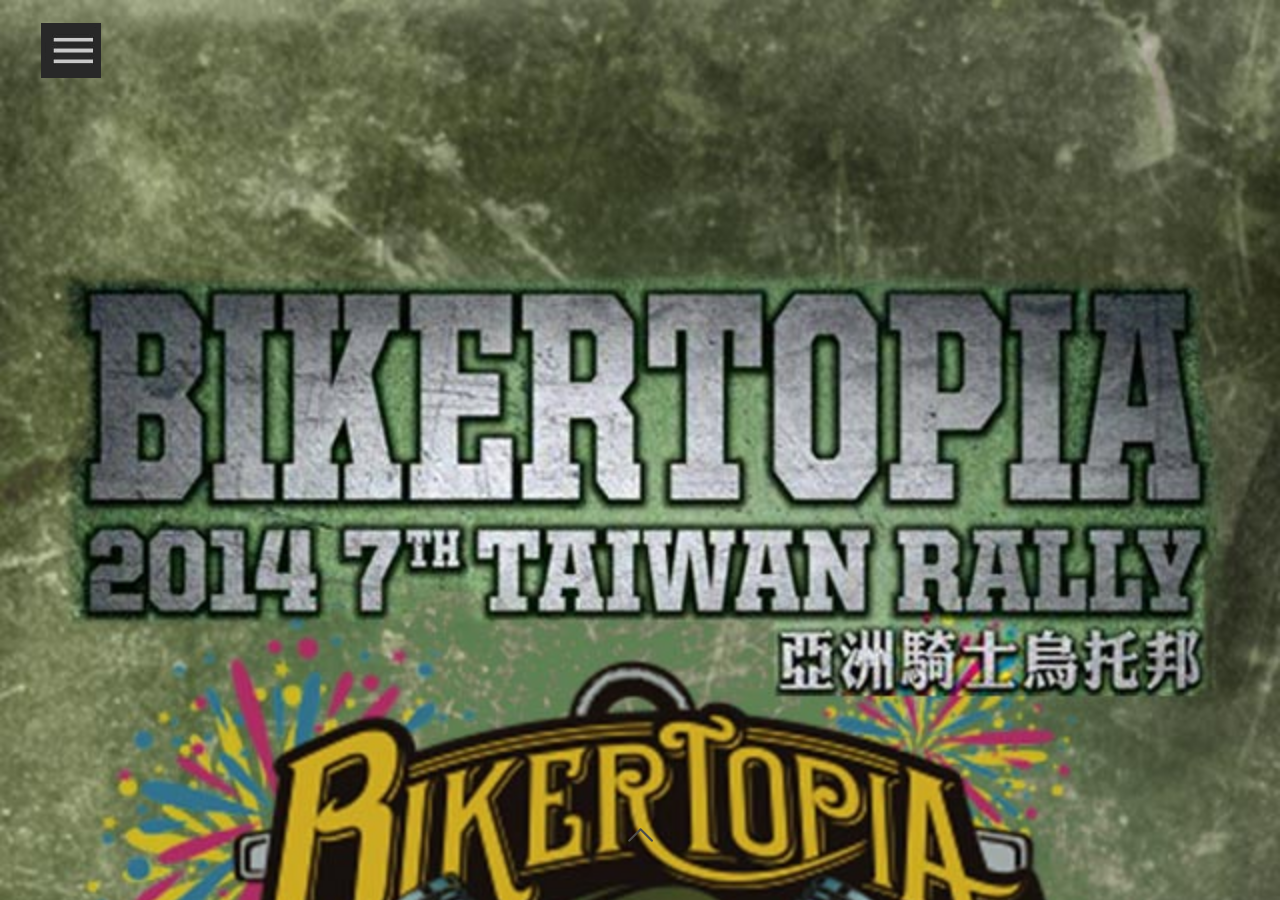
<file: harley/index.html>
<!DOCTYPE html>
<html lang="zh-tw" class="no-js">

<head>
    <meta charset="utf-8">
    <title>iApp</title>
    <!-- about SEO -->
    <meta name="description" content="Digital+ 數碼數位 行動自媒體 iApp-Media from Taipei App-Version" />
    <meta name="keywords" content="iApp,App,Digital+,數碼數位,iApp,iApp-Media,iMag,Web App,O2O,SoLoMo,SMO" />
    <!-- for apple (PS:iphone5 去除width=device-width)
         1.viewport符合device真正寬度,scale畫面倍率,scalable是否可縮放
         2-3.將Web Page儲存為home screen icon時的圖示
         4.設定載入頁面時 loading 圖片
         5.隱藏底部 iPhone button bar，看起來更像 iPhone App
         6.更改 status bar 樣式    
     -->
    <meta name="viewport" content="initial-scale=1, maximum-scale=1, user-scalable=no">
    <link rel="apple-touch-icon-precomposed" href="img/icon.png" />
    <link rel="apple-touch-icon" href="img/114.png" />
    <link rel="apple-touch-startup-image" href="startup-iphone-portrait.png" media="(device-width:320px)">
    <link rel="apple-touch-startup-image" href="startup-iphone-retina-portrait.png" media="(device-width:320px) and (-webkit-min-device-pixel-ratio: 2)">
    <link rel="apple-touch-startup-image" href="startup-iphone-5-portrait.png" media="(device-width:320px) and (device-height:568px) and (-webkit-min-device-pixel-ratio: 2)">
    <meta name="apple-mobile-web-app-capable" content="yes" />
    <meta name="apple-mobile-web-app-status-bar-style" content="black" />
    <!-- End for apple -->
    <!-- Add to Home Screen -->
    <!--
    <link rel="stylesheet" href="css/add2home.css">
    <script type="application/javascript" src="js/add2home.js" charset="utf-8"></script>    
    <!-- End Add to Home Screen -->
    <link rel="stylesheet" type="text/css" href="css/reset.css" />
    <link rel="stylesheet" type="text/css" href="css/index.css" />
    <link rel="stylesheet" type="text/css" href="css/slide.css?v3" />
    <link rel="stylesheet" type="text/css" href="css/action.css" />
    <!--    <link rel="stylesheet" type="text/css" href="css/animate.css"/>
 -->
</head>

<body>
    <div id="loading">iApp 載入中</div>
    <div class="allMove" id="allMove">
        <a href="#" class="sandwich">
        </a>
        <ul class="menu" id="menu">
            <li><img src="img/qr-code-harley.jpg" alt=""></li>
            <li class="liColor"><a href="http://iapp-media.com/portal/">哈雷iApp</a></li>
            <li class="liColor"><a href="http://www.iapp-media.com/harley/Apps/01/210">哈雷微創作</a></li>
            <li>活動日程</li>
            <li>徽章</li>
            <li>每日影片</li>
            <li><a href="menubar/index.html" class="liColor">報名</a></li>
        </ul>
    </div>
    <div>
        <!--<div class="share-button share-button-bottom"></div>-->
        <div class="page page-1-1 page-current">
            <a id="logo" href="#"><img class="logo animated bounceInDownrubberBand" src="img/harley-index.jpg" /></a>
            <img class="up moveIconUp" src="img/icon_up.png" />
        </div>
    </div>
    <div class="page page-2-1 hide">
        <!-- <div class="bg animated fadeIn1" style="background-image: url(img/p1.jpg);"></div> -->
        <img class="bg animated fadeIn1" src="img/p04-3.jpg" />
        <img class="up moveIconUp" src="img/icon_up.png" />
    </div>
    <div class="page page-3-1 hide">
        <img class="up moveIconUp" src="img/icon_up.png" />
        <img class="bg animated zoomInDown" src="img/p01.jpg" />
        <!-- <div class="bg animated zoomInDown" style="background-image: url(img/p2.jpg);"></div> -->
        <div class="bar1 animated fadeIn1">
            <p class="text1 animated fadeInLeft1">開始寫下</p>
            <p class="text1-1 animated fadeInLeft1">與你的每一頁篇章</p>
        </div>
    </div>
    <div class="page page-4-1 hide">
        <img class="up moveIconUp" src="img/icon_up.png" />
        <div class="border bg1">
            <img class="bg animated slideInLeft1" src="img/p03-1.jpg" />
        </div>
        <div class="border bg2">
            <img class="bg animated slideInRight1" src="img/p03-2.jpg" />
        </div>
        <div class="border bg3">
            <img class="bg animated slideInLeft2" src="img/p03-3.jpg" />
        </div>
    </div>
    <div class="page page-5-1 hide">
        <img class="up moveIconUp" src="img/icon_up.png" />
        <div class="border bg4">
            <img class="bg animated slideInDown1" src="img/p03-2.jpg" />
        </div>
        <div class="border bg5">
            <img class="bg animated slideInLeft1" src="img/p04-1.jpg" />
        </div>
        <div class="border bg6">
            <img class="bg animated slideInRight1" src="img/p04-2.jpg" />
        </div>
    </div>
    <div class="page page-6-1 hide">
        <img class="up moveIconUp" src="img/icon_up.png" />
        <img class="bg" src="img/p05-1.jpg" />
        <!-- <div class="bg" style="background-image: url(img/p5.jpg);"></div> -->
        <div class="bar2 animated fadeIn1">
            <p class="text2 animated fadeInUp1">時間靜止&nbsp;而思緒正在飛</p>
        </div>
    </div>
    <div class="page page-7-1 hide">
        <img class="up moveIconUp" src="img/icon_up.png" />
        <img class="bg" src="img/p02-1.jpg" />
        <!-- <div class="bg" style="background-image: url(img/p6.jpg);"></div>
                <div> -->
        <div class="textbox">
            <p class="text3 animated swing1" style="color: white">活的與眾不同</p>
        </div>
        <div class="shadow"></div>
    </div>
    </div>
    <div class="page page-8-1 hide">
        <div class="bg"></div>
        <img class="logo2 animated bounce" src="img/logo2.png" />
        <img class="qr animated fadeIn" src="img/qr.jpg" />
        <img class="share animated pulse" src="img/share.png" />
        <img class="create animated pulse" src="img/create.png" />
        <img class="lastpg animated fadeIn" src="img/lastpg-word.png" />
    </div>
    </div>
    <script src="js/zepto.min.js"></script>
    <script src="js/touch.js"></script>
    <script src="js/index.js"></script>
    <script src="js/jquery-1.11.2.min.js"></script>
    <script src="js/snap.js"></script>
    <!-- <script src="js/share.js"></script> -->
    <!--<script>
            var share_button_right = new Share(".share-button-bottom", {
                ui: {
                    flyout: "bottom left",
                    button_text: ""
                },
                networks: {
                    facebook: {
                        app_id: "12345",
                    }
                }
            });
        </script>-->
    <!-- Google Analytics 分析 -->
    <script>
    (function(i, s, o, g, r, a, m) {
        i['GoogleAnalyticsObject'] = r;
        i[r] = i[r] || function() {
            (i[r].q = i[r].q || []).push(arguments)
        }, i[r].l = 1 * new Date();
        a = s.createElement(o),
            m = s.getElementsByTagName(o)[0];
        a.async = 1;
        a.src = g;
        m.parentNode.insertBefore(a, m)
    })(window, document, 'script', '//www.google-analytics.com/analytics.js', 'ga');

    ga('create', 'UA-62535634-4', 'auto');
    ga('send', 'pageview');
    </script>
    <script>
    document.write('<style>#loading{display:none}</style>');
    </script>
    <script>
    $(function() {
        $('.sandwich').click(function(){
            $('.allMove').stop(true,false).toggleClass('move');
        })
    });
    </script>
</body>

</html>
</file>
<file: harley/css/index.css>
#loading {
    z-index: 100000;
    margin-left: -80px;
    padding: 5px 0 5px 9px;
    background: #ff9933;
    left: 50%;
    top: 35%;
    margin-left: -30px;
    width: 80px;
    color: #fff;
    position: fixed;
}

body {
    width: 100%;
    overflow: hidden;
}

.hide {
    display: none;
}

.show {
    display: block;
}

.page {
    width: 100%;
    height: 100%;
    position: absolute;
    text-align: center;
}

.page .wrap {
    width: 100%;
    height: 100%;
}

.page-1-1 {
    background-color: #ffffff;
    overflow: hidden;
}

.page-2-1 {
    background-color: #ffffff;
}

.page-3-1 {
    background-color: #ffffff;
}

.page-4-1 {
    background-color: #ffffff;
}

.page-5-1 {
    background-color: #ffffff;
}

.page-6-1 {
    background-color: #ffffff;
}

.page-7-1 {
    background-color: #ffffff;
}

.page-8-1 {
    background-color: #ffd5af;
}

.page-current {
    z-index: 1;
}

.up {
    height: auto;
    width: 25px;
    position: absolute;
    left: 50%;
    top: 92%;
    margin-left: -12px;
    z-index: 3;
}
.dot {
    height: auto;
    width: 20px;
    position: absolute;
    left: 50%;
    top: 87%;
    margin-left: -10px;
}
.share-button {
    height: auto;
    width: auto;
    position: absolute;
    left: 50%;
    top: 2%;
    margin-left: -150px;
    z-index: 100;
}

.logo {
    width: 100%;
    /*background-size: cover;*/
    /*position:absolute;
	left:50%;
	top:35%;*/
    /*margin-left:-80px;*/
}

.border {
    border-style: solid;
    border-color: #ffffff;
    border-width: 1%;
}

.bg {
    width: 100%;
    height: 100%;
    background-size: cover;
    background-repeat: no-repeat;
}

.bg1 {
    position: absolute;
    left: 0%;
    top: 0%;
    width: 98%;
    height: 32%;
}

.bg2 {
    position: absolute;
    left: 0%;
    top: 33%;
    width: 98%;
    height: 33%;
}

.bg3 {
    position: absolute;
    left: 08;
    top: 67%;
    width: 98%;
    height: 32%;
}

.bg4 {
    position: absolute;
    left: 0%;
    top: 0%;
    width: 98%;
    height: 50%;
}

.bg5 {
    position: absolute;
    left: 0%;
    top: 50%;
    width: 49%;
    height: 49%;
}

.bg6 {
    position: absolute;
    left: 49%;
    top: 50%;
    width: 49%;
    height: 49%;
}

.bar1 {
    height: 100px;
    width: 100%;
    position: absolute;
    left: 0%;
    top: 85%;
    /*margin-left:-80px;*/
    /*opacity:0%;*/
    background-color: #ffffff;
}

.bar2 {
    height: 90px;
    width: 100%;
    position: absolute;
    left: 0%;
    top: 63%;
    /*margin-left:-80px;*/
    background-color: #ffffff;
}

.textbox {
    height: 50px;
    width: 42%;
    position: absolute;
    right: 0%;
    top: 75%;
    background-color: #000000;
    z-index: 3;
}

.shadow {
    height: 50px;
    width: 42%;
    position: absolute;
    right: 2%;
    top: 75%;
    background-color: #888888;
    opacity: 0.5;
    -ms-transform: rotate(-5deg);
    -webkit-transform: rotate(-5deg);
    transform: rotate(-5deg);
    z-index: 2;
}

.text1 {
    color: #000000;
    font-size: 18px;
    text-align: left;
    margin-left: 5px;
}

.text1-1 {
    color: #000000;
    font-size: 18px;
    text-align: left;
    margin-left: 5px;
}

.text2 {
    color: #000000;
    font-size: 18px;
    text-align: center;
    line-height: 90px;
}

.text3 {
    color: #000000;
    font-size: 18px;
    font-weight: bold;
    text-align: center;
    line-height: 50px;
}

.logo2 {
    height: auto;
    width: 200px;
    position: absolute;
    left: 50%;
    top: 15px;
    margin-left: -100px;
}

.qr {
    height: auto;
    width: 120px;
    position: absolute;
    left: 50%;
    top: 194px;
    margin-left: -60px;
}

.create {
    height: auto;
    width: 80px;
    position: absolute;
    left: 50%;
    top: 70%;
    margin-left: -100px;
    z-index: 3;
}

.share {
    height: auto;
    width: 80px;
    position: absolute;
    left: 50%;
    top: 70%;
    margin-left: 20px;
    z-index: 3;
}

.lastpg {
    height: auto;
    width: 240px;
    position: absolute;
    left: 50%;
    top: 92%;
    margin-left: -120px;
}


/*三明治*/

.allMove {
	width: 100%;
	height: 100%;
	position: absolute;
	left: -80%;
    z-index: 99;
    transition: .35s;
    
}
.allMove.move {
    left: 0;
}


.sandwich {
    width: 30%;
    height: 100px;
    position: absolute;
    top: 0;
    right: 2%;
    z-index: 999;
    box-sizing: border-box;
    padding: 0;
    margin: 0;
    display: block;
    background: url('img/harley-button.png');
    background-repeat: no-repeat;
    background-size: 60px;
    background-position: 60% 50%;

}
.sandwich img {
    width: 60px;
    height: 60px;
}


.line {
    position: absolute;
    top: 0;
    right: 0;
    bottom: 0;
    left: 0;
    margin: auto;
    width: 70%;
    height: 4px;
    background-color: #AEAEAE;
    z-index: 1;
}

.line:after {
    content: "";
    box-shadow: 0 -15px 0 0 #AEAEAE;
    display: block;
    width: 100%;
    height: 4px;
}

.line:before {
    content: "";
    box-shadow: 0 11px 0 0 #AEAEAE;
    display: block;
    width: 100%;
    height: 4px;
}


/*選單跑出*/


.menu {
    width: 80%;
    height: 100%;
    background-color: #282828;
    position: absolute;
    top: 0; 
    left: 0;
    z-index: 1;
    transition: .35s cubic-bezier(0.23, 1, 0.32, 1);
    /*-webkit-filter: drop-shadow(3px 3px 6px rgba(0, 0, 0, .8));*/
}
.liColor {
	color: #FEFEFE;
    width: 100%;
    display: block;
}
.menu li {
    border-bottom: 3px groove #0F0F0F;
    box-shadow: inset 1px 1px 1px #434343;
    height: 60px;
    text-align: left;
    box-sizing: border-box;
    padding: 20px;
    font-size: 18px;
    line-height: 20px;
}
.menu li:nth-child(2) a,
.menu li:nth-child(3) a{
    color: #fff;
}

.menu li img {
	width: 35%;
	position: absolute;
	top: 0;
	right: 0;
	bottom: 0;
	left: 0;
	margin: auto;
	border:3px solid #fff;
}

.menu li:first-child {
    height: 30%;
    position: relative;
}
.menu li:last-child {
    height: 20%;
}
</file>
<file: harley/css/slide.css>
@charset "UTF-8";


/*  iconUp  */

.moveIconUp{
	-webkit-animation: moveIconUp ease 1.5s both infinite;
	animation: moveToBottom ease 1.5s both infinite;
}

/*  dot  */

.dot-scaleUp {
	-webkit-animation: scaleUp .7s ease both;
	animation: scaleUp .7s ease both;
}
.dot-flipInLeft {
	-webkit-transform-origin: 50% 50%;
	transform-origin: 50% 50%;
	-webkit-animation: flipInLeft .5s both ease-out;
	animation: flipInLeft .5s both ease-out;
}

/*  slide  */

.moveToLeft {
	-webkit-animation: moveToLeft .6s ease both;
	animation: moveToLeft .6s ease both;
}

.moveFromLeft {
	-webkit-animation: moveFromLeft .6s ease both;
	animation: moveFromLeft .6s ease both;
}

.moveToRight {
	-webkit-animation: moveToRight .6s ease both;
	animation: moveToRight .6s ease both;
}

.moveFromRight {
	-webkit-animation: moveFromRight .6s ease both;
	animation: moveFromRight .6s ease both;
}

.moveToTop {
	-webkit-animation: moveToTop .6s ease both;
	animation: moveToTop .6s ease both;
}

.moveFromTop {
	-webkit-animation: moveFromTop .6s ease both;
	animation: moveFromTop .6s ease both;
}

.moveToBottom {
	-webkit-animation: moveToBottom .6s ease both;
	animation: moveToBottom .6s ease both;
}

.moveFromBottom {
	-webkit-animation: moveFromBottom .6s ease both;
	animation: moveFromBottom .6s ease both;
}

/********************************* keyframes **************************************/

/*  iconUp */

@-webkit-keyframes moveIconUp {
	0% { -webkit-transform: translateY(100%); opacity:0;}
	50% { -webkit-transform: translateY(0%); opacity:1;}
	100% { -webkit-transform: translateY(-100%); opacity:0;}
}
@keyframes moveIconUp {
	0% { -webkit-transform: translateY(100%); transform: translateY(100%); opacity:0;}
	50% { -webkit-transform: translateY(0%); transform: translateY(0%); opacity:1;}
	100% { -webkit-transform: translateY(-100%); transform: translateY(-100%); opacity:0;}
}

/*  dot  */


@-webkit-keyframes scaleUp {
	from { opacity: 0; -webkit-transform: scale(.8); }
}
@keyframes scaleUp {
	from { opacity: 0; -webkit-transform: scale(.8); transform: scale(.8); }
}
@-webkit-keyframes flipInLeft {
	from { -webkit-transform: translateZ(-1000px) rotateY(-90deg); opacity: 0.2; }
}
@keyframes flipInLeft {
	from { -webkit-transform: translateZ(-1000px) rotateY(-90deg); transform: translateZ(-1000px) rotateY(-90deg); opacity: 0.2; }
}

/*  slide  */

@-webkit-keyframes moveToLeft {
	from { }
	to { -webkit-transform: translateX(-100%); }
}
@keyframes moveToLeft {
	from { }
	to { -webkit-transform: translateX(-100%); transform: translateX(-100%); }
}

@-webkit-keyframes moveFromLeft {
	from { -webkit-transform: translateX(-100%); }
}
@keyframes moveFromLeft {
	from { -webkit-transform: translateX(-100%); transform: translateX(-100%); }
}

@-webkit-keyframes moveToRight { 
	from { }
	to { -webkit-transform: translateX(100%); }
}
@keyframes moveToRight { 
	from { }
	to { -webkit-transform: translateX(100%); transform: translateX(100%); }
}

@-webkit-keyframes moveFromRight {
	from { -webkit-transform: translateX(100%); }
}
@keyframes moveFromRight {
	from { -webkit-transform: translateX(100%); transform: translateX(100%); }
}

@-webkit-keyframes moveToTop {
	from { }
	to { -webkit-transform: translateY(-100%); }
}
@keyframes moveToTop {
	from { }
	to { -webkit-transform: translateY(-100%); transform: translateY(-100%); }
}

@-webkit-keyframes moveFromTop {
	from { -webkit-transform: translateY(-100%); }
}
@keyframes moveFromTop {
	from { -webkit-transform: translateY(-100%); transform: translateY(-100%); }
}

@-webkit-keyframes moveToBottom {
	from { }
	to { -webkit-transform: translateY(100%); }
}
@keyframes moveToBottom {
	from { }
	to { -webkit-transform: translateY(100%); transform: translateY(100%); }
}

@-webkit-keyframes moveFromBottom {
	from { -webkit-transform: translateY(100%); }
}
@keyframes moveFromBottom {
	from { -webkit-transform: translateY(100%); transform: translateY(100%); }
}
</file>
<file: harley/css/action.css>
@charset "UTF-8";

/*!
Animate.css - http://daneden.me/animate
Licensed under the MIT license - http://opensource.org/licenses/MIT

Copyright (c) 2015 Daniel Eden
*/

.animated {
  -webkit-animation-duration: 1s;
  animation-duration: 1s;
  -webkit-animation-fill-mode: both;
  animation-fill-mode: both;
}

.animated.infinite {
  -webkit-animation-iteration-count: infinite;
  animation-iteration-count: infinite;
}

@-webkit-keyframes bounceInDownrubberBand {
  0%, 30%,40%, 55%, 65%, 70%, 80%, 100% {
    -webkit-animation-timing-function: cubic-bezier(0.215, 0.610, 0.355, 1.000);
    animation-timing-function: cubic-bezier(0.215, 0.610, 0.355, 1.000);
  }

  0% {
    opacity: 0;
    -webkit-transform: translate3d(0, -300px, 0);
    transform: translate3d(0, -300px, 0);
  }

  30% {
    opacity: 1;
    -webkit-transform: translate3d(0, 25px, 0);
    transform: translate3d(0, 25px, 0);
  }
  40% {
    -webkit-transform: translate3d(0, -10px, 0),scale3d(1, 1, 1);
    transform: translate3d(0, -10px, 0),scale3d(1, 1, 1);
  }

  55% {
    -webkit-transform: translate3d(0, 0, 0),scale3d(1.25, 0.75, 1);
    transform: translate3d(0, 0, 0),scale3d(1.25, 0.75, 1);
  }

  65% {
    -webkit-transform: scale3d(1.15, 0.85, 1);
    transform: scale3d(.95, 1.05, 1)scale3d(1.15, 0.85, 1);
  }

  70% {
    -webkit-transform: scale3d(.95, 1.05, 1);
    transform: scale3d(.95, 1.05, 1);
  }
  80% {
    -webkit-transform: scale3d(1.05, .95, 1);
    transform: scale3d(1.05, .95, 1);
  }
  100% {
    -webkit-transform: scale3d(1, 1, 1);
    transform: scale3d(1, 1, 1);
  }
}

@keyframes bounceInDownrubberBand {
  0%, 30%,40%, 55%, 65%, 70%, 80%, 100% {
    -webkit-animation-timing-function: cubic-bezier(0.215, 0.610, 0.355, 1.000);
    animation-timing-function: cubic-bezier(0.215, 0.610, 0.355, 1.000);
  }

  0% {
    opacity: 0;
    -webkit-transform: translate3d(0, -300px, 0);
    transform: translate3d(0, -300px, 0);
  }

  30% {
    opacity: 1;
    -webkit-transform: translate3d(0, 25px, 0);
    transform: translate3d(0, 25px, 0);
  }
  40% {
    -webkit-transform: translate3d(0, -10px, 0),scale3d(1, 1, 1);
    transform: translate3d(0, -10px, 0),scale3d(1, 1, 1);
  }

  55% {
    -webkit-transform: translate3d(0, 0, 0),scale3d(1.25, 0.75, 1);
    transform: translate3d(0, 0, 0),scale3d(1.25, 0.75, 1);
  }

  65% {
    -webkit-transform: scale3d(1.15, 0.85, 1);
    transform: scale3d(.95, 1.05, 1)scale3d(1.15, 0.85, 1);
  }

  70% {
    -webkit-transform: scale3d(.95, 1.05, 1);
    transform: scale3d(.95, 1.05, 1);
  }
  80% {
    -webkit-transform: scale3d(1.05, .95, 1);
    transform: scale3d(1.05, .95, 1);
  }
  100% {
    -webkit-transform: scale3d(1, 1, 1);
    transform: scale3d(1, 1, 1);
  }
}
/*
.bounceInDownrubberBand {
  -webkit-animation-name: bounceInDownrubberBand;
  animation-name: bounceInDownrubberBand;
  -webkit-anmation-duration: 15s;
  anmation-duration: 15s;
}
*/
@-webkit-keyframes fadeIn {
  0% {
    opacity: 0;
  }
  100% {
    opacity: 1;
  }
}

@keyframes fadeIn {
  0% {
    opacity: 0;
  }
  100% {
    opacity: 1;
  }
}

.fadeIn1 {
  -webkit-animation-name: fadeIn;
  animation-name: fadeIn;
  -webkit-animation-delay: 0.4s;
  -o-animation-delay: 0.4s;
  animation-delay: 0.4s;
  -webkit-animation-duration: 2s;
  -o-animation-duration: 2s;
  animation-duration: 2s;
}
.fadeIn2 {
  -webkit-animation-name: fadeIn;
  animation-name: fadeIn;
  -webkit-animation-delay: 0.8s;
  -o-animation-delay: 0.8s;
  animation-delay: 0.8s;
  -webkit-animation-duration: 2s;
  -o-animation-duration: 2s;
  animation-duration: 2s;
}

@-webkit-keyframes fadeInLeft {
  0% {
    opacity: 0;
    -webkit-transform: translate3d(-100%, 0, 0);
    transform: translate3d(-100%, 0, 0);
  }

  100% {
    opacity: 1;
    -webkit-transform: none;
    transform: none;
  }
}

@keyframes fadeInLeft {
  0% {
    opacity: 0;
    -webkit-transform: translate3d(-100%, 0, 0);
    transform: translate3d(-100%, 0, 0);
  }

  100% {
    opacity: 1;
    -webkit-transform: none;
    transform: none;
  }
}

.fadeInLeft1 {
  -webkit-animation-name: fadeInLeft;
  animation-name: fadeInLeft;
  -webkit-animation-delay: 0.8s;
  -o-animation-delay: 0.8s;
  animation-delay: 0.8s;
}

@-webkit-keyframes slideInLeft {
  0% {
    -webkit-transform: translate3d(-100%, 0, 0);
    transform: translate3d(-100%, 0, 0);
    visibility: hidde6;
  }

  100% {
    -webkit-transform: translate3d(0, 0, 0);
    transform: translate3d(0, 0, 0);
  }
}

@keyframes slideInLeft {
  0% {
    -webkit-transform: translate3d(-100%, 0, 0);
    transform: translate3d(-100%, 0, 0);
    visibility: hidde6;
  }

  100% {
    -webkit-transform: translate3d(0, 0, 0);
    transform: translate3d(0, 0, 0);
  }
}

.slideInLeft1 {
  -webkit-animation-name: slideInLeft;
  animation-name: slideInLeft;
  -webkit-animation-delay: 0.1s;
  -o-animation-delay: 0.1s;
  animation-delay: 0.1s;
}

.slideInLeft2 {
  -webkit-animation-name: slideInLeft;
  animation-name: slideInLeft;
  -webkit-animation-delay: 0.5s;
  -o-animation-delay: 0.5s;
  animation-delay: 0.5s;
}

@-webkit-keyframes slideInRight {
  0% {
    -webkit-transform: translate3d(100%, 0, 0);
    transform: translate3d(100%, 0, 0);
    visibility: visible;
  }

  100% {
    -webkit-transform: translate3d(0, 0, 0);
    transform: translate3d(0, 0, 0);
  }
}

@keyframes slideInRight {
  0% {
    -webkit-transform: translate3d(100%, 0, 0);
    transform: translate3d(100%, 0, 0);
    visibility: visible;
  }

  100% {
    -webkit-transform: translate3d(0, 0, 0);
    transform: translate3d(0, 0, 0);
  }
}

.slideInRight1 {
  -webkit-animation-name: slideInRight;
  animation-name: slideInRight;
  -webkit-animation-delay: 0.3s;
  -o-animation-delay: 0.3s;
  animation-delay: 0.3s;
}

@-webkit-keyframes slideInDown {
  0% {
    -webkit-transform: translate3d(0, -100%, 0);
    transform: translate3d(0, -100%, 0);
    visibility: visible;
  }

  100% {
    -webkit-transform: translate3d(0, 0, 0);
    transform: translate3d(0, 0, 0);
  }
}

@keyframes slideInDown {
  0% {
    -webkit-transform: translate3d(0, -100%, 0);
    transform: translate3d(0, -100%, 0);
    visibility: visible;
  }

  100% {
    -webkit-transform: translate3d(0, 0, 0);
    transform: translate3d(0, 0, 0);
  }
}

.slideInDown1 {
  -webkit-animation-name: slideInDown;
  animation-name: slideInDown;
}
@-webkit-keyframes fadeInUp {
  0% {
    opacity: 0;
    -webkit-transform: translate3d(0, 100%, 0);
    transform: translate3d(0, 100%, 0);
  }

  100% {
    opacity: 1;
    -webkit-transform: none;
    transform: none;
  }
}

@keyframes fadeInUp {
  0% {
    opacity: 0;
    -webkit-transform: translate3d(0, 100%, 0);
    transform: translate3d(0, 100%, 0);
  }

  100% {
    opacity: 1;
    -webkit-transform: none;
    transform: none;
  }
}

.fadeInUp1 {
  -webkit-animation-name: fadeInUp;
  animation-name: fadeInUp;
  -webkit-animation-delay: 1s;
  -o-animation-delay: 1s;
  animation-delay: 1s;
}

@-webkit-keyframes swing {
  20% {
    -webkit-transform: rotate3d(0, 0, 1, 15deg);
    transform: rotate3d(0, 0, 1, 15deg);
  }

  40% {
    -webkit-transform: rotate3d(0, 0, 1, -10deg);
    transform: rotate3d(0, 0, 1, -10deg);
  }

  60% {
    -webkit-transform: rotate3d(0, 0, 1, 5deg);
    transform: rotate3d(0, 0, 1, 5deg);
  }

  80% {
    -webkit-transform: rotate3d(0, 0, 1, -5deg);
    transform: rotate3d(0, 0, 1, -5deg);
  }

  100% {
    -webkit-transform: rotate3d(0, 0, 1, 0deg);
    transform: rotate3d(0, 0, 1, 0deg);
  }
}

@keyframes swing {
  20% {
    -webkit-transform: rotate3d(0, 0, 1, 15deg);
    transform: rotate3d(0, 0, 1, 15deg);
  }

  40% {
    -webkit-transform: rotate3d(0, 0, 1, -10deg);
    transform: rotate3d(0, 0, 1, -10deg);
  }

  60% {
    -webkit-transform: rotate3d(0, 0, 1, 5deg);
    transform: rotate3d(0, 0, 1, 5deg);
  }

  80% {
    -webkit-transform: rotate3d(0, 0, 1, -5deg);
    transform: rotate3d(0, 0, 1, -5deg);
  }

  100% {
    -webkit-transform: rotate3d(0, 0, 1, 0deg);
    transform: rotate3d(0, 0, 1, 0deg);
  }
}

.swing1 {
  -webkit-transform-origin: top center;
  transform-origin: top center;
  -webkit-animation-name: swing;
  animation-name: swing;
  -webkit-animation-delay: 0.5s;
  -o-animation-delay: 0.5s;
  animation-delay: 0.5s;
}

@-webkit-keyframes bounceInRight {
  0%, 60%, 75%, 90%, 100% {
    -webkit-animation-timing-function: cubic-bezier(0.215, 0.610, 0.355, 1.000);
    animation-timing-function: cubic-bezier(0.215, 0.610, 0.355, 1.000);
  }

  0% {
    opacity: 0;
    -webkit-transform: translate3d(3000px, 0, 0);
    transform: translate3d(3000px, 0, 0);
  }

  60% {
    opacity: 1;
    -webkit-transform: translate3d(-25px, 0, 0);
    transform: translate3d(-25px, 0, 0);
  }

  75% {
    -webkit-transform: translate3d(10px, 0, 0);
    transform: translate3d(10px, 0, 0);
  }

  90% {
    -webkit-transform: translate3d(-5px, 0, 0);
    transform: translate3d(-5px, 0, 0);
  }

  100% {
    -webkit-transform: none;
    transform: none;
  }
}

@keyframes bounceInRight {
  0%, 60%, 75%, 90%, 100% {
    -webkit-animation-timing-function: cubic-bezier(0.215, 0.610, 0.355, 1.000);
    animation-timing-function: cubic-bezier(0.215, 0.610, 0.355, 1.000);
  }

  0% {
    opacity: 0;
    -webkit-transform: translate3d(3000px, 0, 0);
    transform: translate3d(3000px, 0, 0);
  }

  60% {
    opacity: 1;
    -webkit-transform: translate3d(-25px, 0, 0);
    transform: translate3d(-25px, 0, 0);
  }

  75% {
    -webkit-transform: translate3d(10px, 0, 0);
    transform: translate3d(10px, 0, 0);
  }

  90% {
    -webkit-transform: translate3d(-5px, 0, 0);
    transform: translate3d(-5px, 0, 0);
  }

  100% {
    -webkit-transform: none;
    transform: none;
  }
}

.bounceInRight1 {
  -webkit-animation-name: bounceInRight;
  animation-name: bounceInRight;
}

@-webkit-keyframes zoomInDown {
  0% {
    opacity: 0;
    -webkit-transform: scale3d(.1, .1, .1) translate3d(0, -1000px, 0);
    transform: scale3d(.1, .1, .1) translate3d(0, -1000px, 0);
    -webkit-animation-timing-function: cubic-bezier(0.550, 0.055, 0.675, 0.190);
    animation-timing-function: cubic-bezier(0.550, 0.055, 0.675, 0.190);
  }

  60% {
    opacity: 1;
    -webkit-transform: scale3d(.475, .475, .475) translate3d(0, 60px, 0);
    transform: scale3d(.475, .475, .475) translate3d(0, 60px, 0);
    -webkit-animation-timing-function: cubic-bezier(1.175, 1.885, 1.320, 2);
    animation-timing-function: cubic-bezier(0.175, 0.885, 0.320, 1);
  }
}

@keyframes zoomInDown {
  0% {
    opacity: 0;
    -webkit-transform: scale3d(.1, .1, .1) translate3d(0, -1000px, 0);
    transform: scale3d(.1, .1, .1) translate3d(0, -1000px, 0);
    -webkit-animation-timing-function: cubic-bezier(0.550, 0.055, 0.675, 0.190);
    animation-timing-function: cubic-bezier(0.550, 0.055, 0.675, 0.190);
  }

  60% {
    opacity: 1;
    -webkit-transform: scale3d(.475, .475, .475) translate3d(0, 60px, 0);
    transform: scale3d(.475, .475, .475) translate3d(0, 60px, 0);
    -webkit-animation-timing-function: cubic-bezier(0.175, 0.885, 0.320, 1);
    animation-timing-function: cubic-bezier(1.175, 1.885, 1.320, 2);
  }
}

.zoomInDown {
  -webkit-animation-name: zoomInDown;
  animation-name: zoomInDown;
  -webkit-animation-delay: 0.5s;
  -o-animation-delay: 0.5s;
  animation-delay: 0.5s;
}
@-webkit-keyframes bounce {
  0%, 20%, 53%, 80%, 100% {
    -webkit-animation-timing-function: cubic-bezier(0.215, 0.610, 0.355, 1.000);
    animation-timing-function: cubic-bezier(0.215, 0.610, 0.355, 1.000);
    -webkit-transform: translate3d(0,0,0);
    transform: translate3d(0,0,0);
  }

  40%, 43% {
    -webkit-animation-timing-function: cubic-bezier(0.755, 0.050, 0.855, 0.060);
    animation-timing-function: cubic-bezier(0.755, 0.050, 0.855, 0.060);
    -webkit-transform: translate3d(0, -30px, 0);
    transform: translate3d(0, -30px, 0);
  }

  70% {
    -webkit-animation-timing-function: cubic-bezier(0.755, 0.050, 0.855, 0.060);
    animation-timing-function: cubic-bezier(0.755, 0.050, 0.855, 0.060);
    -webkit-transform: translate3d(0, -15px, 0);
    transform: translate3d(0, -15px, 0);
  }

  90% {
    -webkit-transform: translate3d(0,-4px,0);
    transform: translate3d(0,-4px,0);
  }
}

@keyframes bounce {
  0%, 20%, 53%, 80%, 100% {
    -webkit-animation-timing-function: cubic-bezier(0.215, 0.610, 0.355, 1.000);
    animation-timing-function: cubic-bezier(0.215, 0.610, 0.355, 1.000);
    -webkit-transform: translate3d(0,0,0);
    transform: translate3d(0,0,0);
  }

  40%, 43% {
    -webkit-animation-timing-function: cubic-bezier(0.755, 0.050, 0.855, 0.060);
    animation-timing-function: cubic-bezier(0.755, 0.050, 0.855, 0.060);
    -webkit-transform: translate3d(0, -30px, 0);
    transform: translate3d(0, -30px, 0);
  }

  70% {
    -webkit-animation-timing-function: cubic-bezier(0.755, 0.050, 0.855, 0.060);
    animation-timing-function: cubic-bezier(0.755, 0.050, 0.855, 0.060);
    -webkit-transform: translate3d(0, -15px, 0);
    transform: translate3d(0, -15px, 0);
  }

  90% {
    -webkit-transform: translate3d(0,-4px,0);
    transform: translate3d(0,-4px,0);
  }
}

.bounce {
  -webkit-animation-name: bounce;
  animation-name: bounce;
  -webkit-transform-origin: center bottom;
  transform-origin: center bottom;
}
@-webkit-keyframes flipInX {
  0% {
    -webkit-transform: perspective(400px) rotate3d(1, 0, 0, 90deg);
    transform: perspective(400px) rotate3d(1, 0, 0, 90deg);
    -webkit-animation-timing-function: ease-in;
    animation-timing-function: ease-in;
    opacity: 0;
  }

  40% {
    -webkit-transform: perspective(400px) rotate3d(1, 0, 0, -20deg);
    transform: perspective(400px) rotate3d(1, 0, 0, -20deg);
    -webkit-animation-timing-function: ease-in;
    animation-timing-function: ease-in;
  }

  60% {
    -webkit-transform: perspective(400px) rotate3d(1, 0, 0, 10deg);
    transform: perspective(400px) rotate3d(1, 0, 0, 10deg);
    opacity: 1;
  }

  80% {
    -webkit-transform: perspective(400px) rotate3d(1, 0, 0, -5deg);
    transform: perspective(400px) rotate3d(1, 0, 0, -5deg);
  }

  100% {
    -webkit-transform: perspective(400px);
    transform: perspective(400px);
  }
}

@keyframes flipInX {
  0% {
    -webkit-transform: perspective(400px) rotate3d(1, 0, 0, 90deg);
    transform: perspective(400px) rotate3d(1, 0, 0, 90deg);
    -webkit-animation-timing-function: ease-in;
    animation-timing-function: ease-in;
    opacity: 0;
  }

  40% {
    -webkit-transform: perspective(400px) rotate3d(1, 0, 0, -20deg);
    transform: perspective(400px) rotate3d(1, 0, 0, -20deg);
    -webkit-animation-timing-function: ease-in;
    animation-timing-function: ease-in;
  }

  60% {
    -webkit-transform: perspective(400px) rotate3d(1, 0, 0, 10deg);
    transform: perspective(400px) rotate3d(1, 0, 0, 10deg);
    opacity: 1;
  }

  80% {
    -webkit-transform: perspective(400px) rotate3d(1, 0, 0, -5deg);
    transform: perspective(400px) rotate3d(1, 0, 0, -5deg);
  }

  100% {
    -webkit-transform: perspective(400px);
    transform: perspective(400px);
  }
}

.flipInX {
  -webkit-backface-visibility: visible !important;
  backface-visibility: visible !important;
  -webkit-animation-name: flipInX;
  animation-name: flipInX;
}
@-webkit-keyframes pulse {
  0% {
    -webkit-transform: scale3d(1, 1, 1);
    transform: scale3d(1, 1, 1);
  }

  50% {
    -webkit-transform: scale3d(1.05, 1.05, 1.05);
    transform: scale3d(1.05, 1.05, 1.05);
  }

  100% {
    -webkit-transform: scale3d(1, 1, 1);
    transform: scale3d(1, 1, 1);
  }
}

@keyframes pulse {
  0% {
    -webkit-transform: scale3d(1, 1, 1);
    transform: scale3d(1, 1, 1);
  }

  50% {
    -webkit-transform: scale3d(1.05, 1.05, 1.05);
    transform: scale3d(1.05, 1.05, 1.05);
  }

  100% {
    -webkit-transform: scale3d(1, 1, 1);
    transform: scale3d(1, 1, 1);
  }
}

.pulse {
  -webkit-animation-name: pulse;
  animation-name: pulse;
}
</file>
